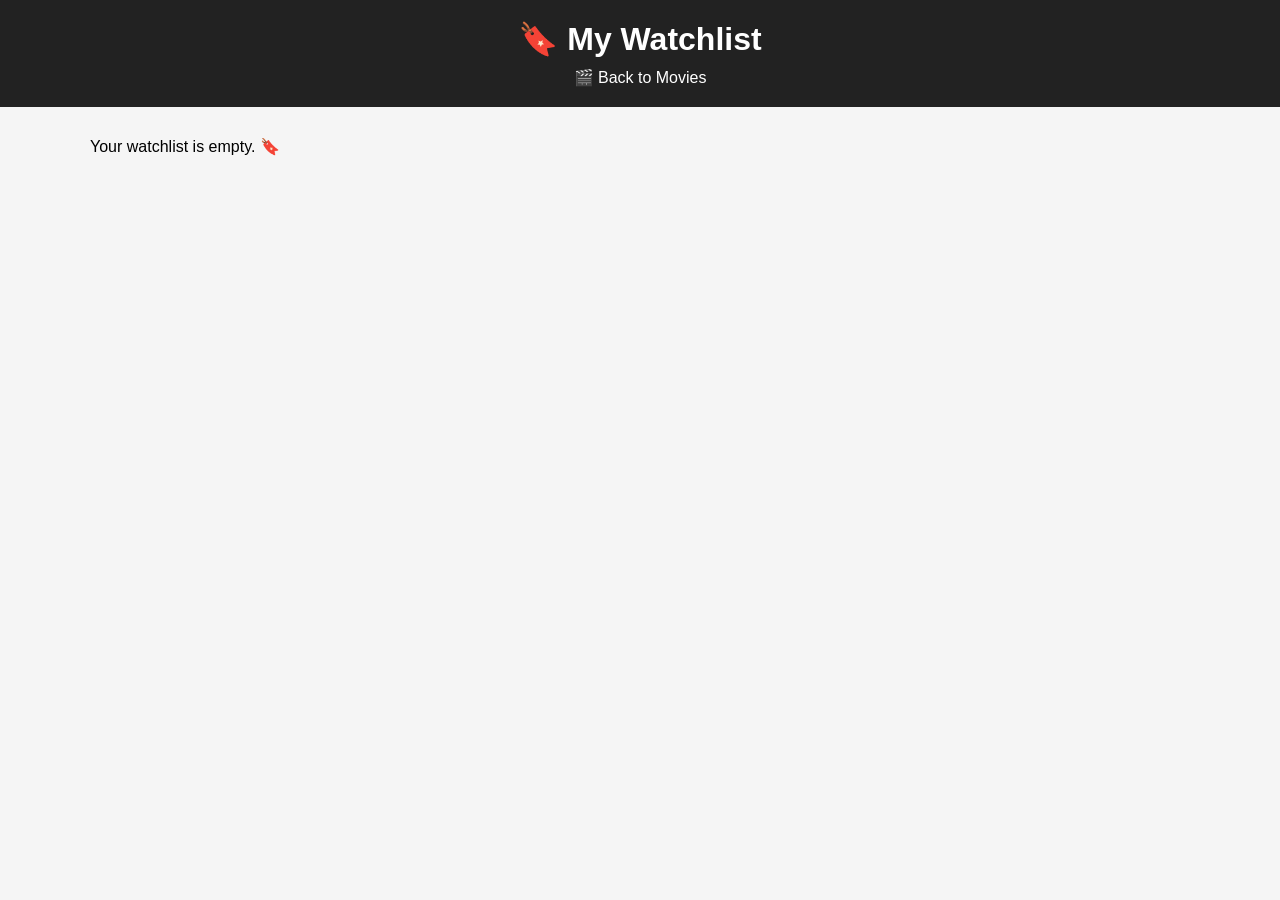
<file: watchlist.html>
<!DOCTYPE html>
<html lang="en">
<head>
    <meta charset="UTF-8">
    <meta name="viewport" content="width=device-width, initial-scale=1.0">
    <title>My Watchlist</title>

    <link rel="stylesheet" href="watchlist.css">
</head>

<body>

    <header>
        <h1>🔖 My Watchlist</h1>

        <a href="movie.html">🎬 Back to Movies</a>
    </header>

    <main>
        <div id="watchlistContainer">
            <!-- Watchlist movies will appear here -->
        </div>
    </main>

    <script src="watchlist.js"></script>

</body>
</html>
</file>
<file: watchlist.css>
* {
    margin: 0;
    padding: 0;
    box-sizing: border-box;
}

body {
    font-family: Arial, sans-serif;
    background: #f5f5f5;
}

header {
    background: #222;
    color: white;
    padding: 20px;
    text-align: center;
}

header h1 {
    margin-bottom: 10px;
}

header a {
    color: white;
    text-decoration: none;
}

#watchlistContainer {
    width: 90%;
    max-width: 1100px;
    margin: 30px auto;

    display: grid;
    grid-template-columns: repeat(auto-fit, minmax(200px, 1fr));
    gap: 20px;
}

.movie-card {
    background: white;
    border-radius: 10px;
    overflow: hidden;
    box-shadow: 0 3px 10px rgba(0, 0, 0, 0.15);
}

.movie-card img {
    width: 100%;
    height: 280px;
    object-fit: cover;
}

.movie-info {
    padding: 15px;
}

.movie-info h2 {
    margin-bottom: 10px;
}

.movie-info p {
    margin: 5px 0;
}

.remove-btn {
    width: 100%;
    padding: 10px;
    margin-top: 10px;

    border: none;
    border-radius: 5px;

    background: #e63946;
    color: white;

    cursor: pointer;
}
</file>
